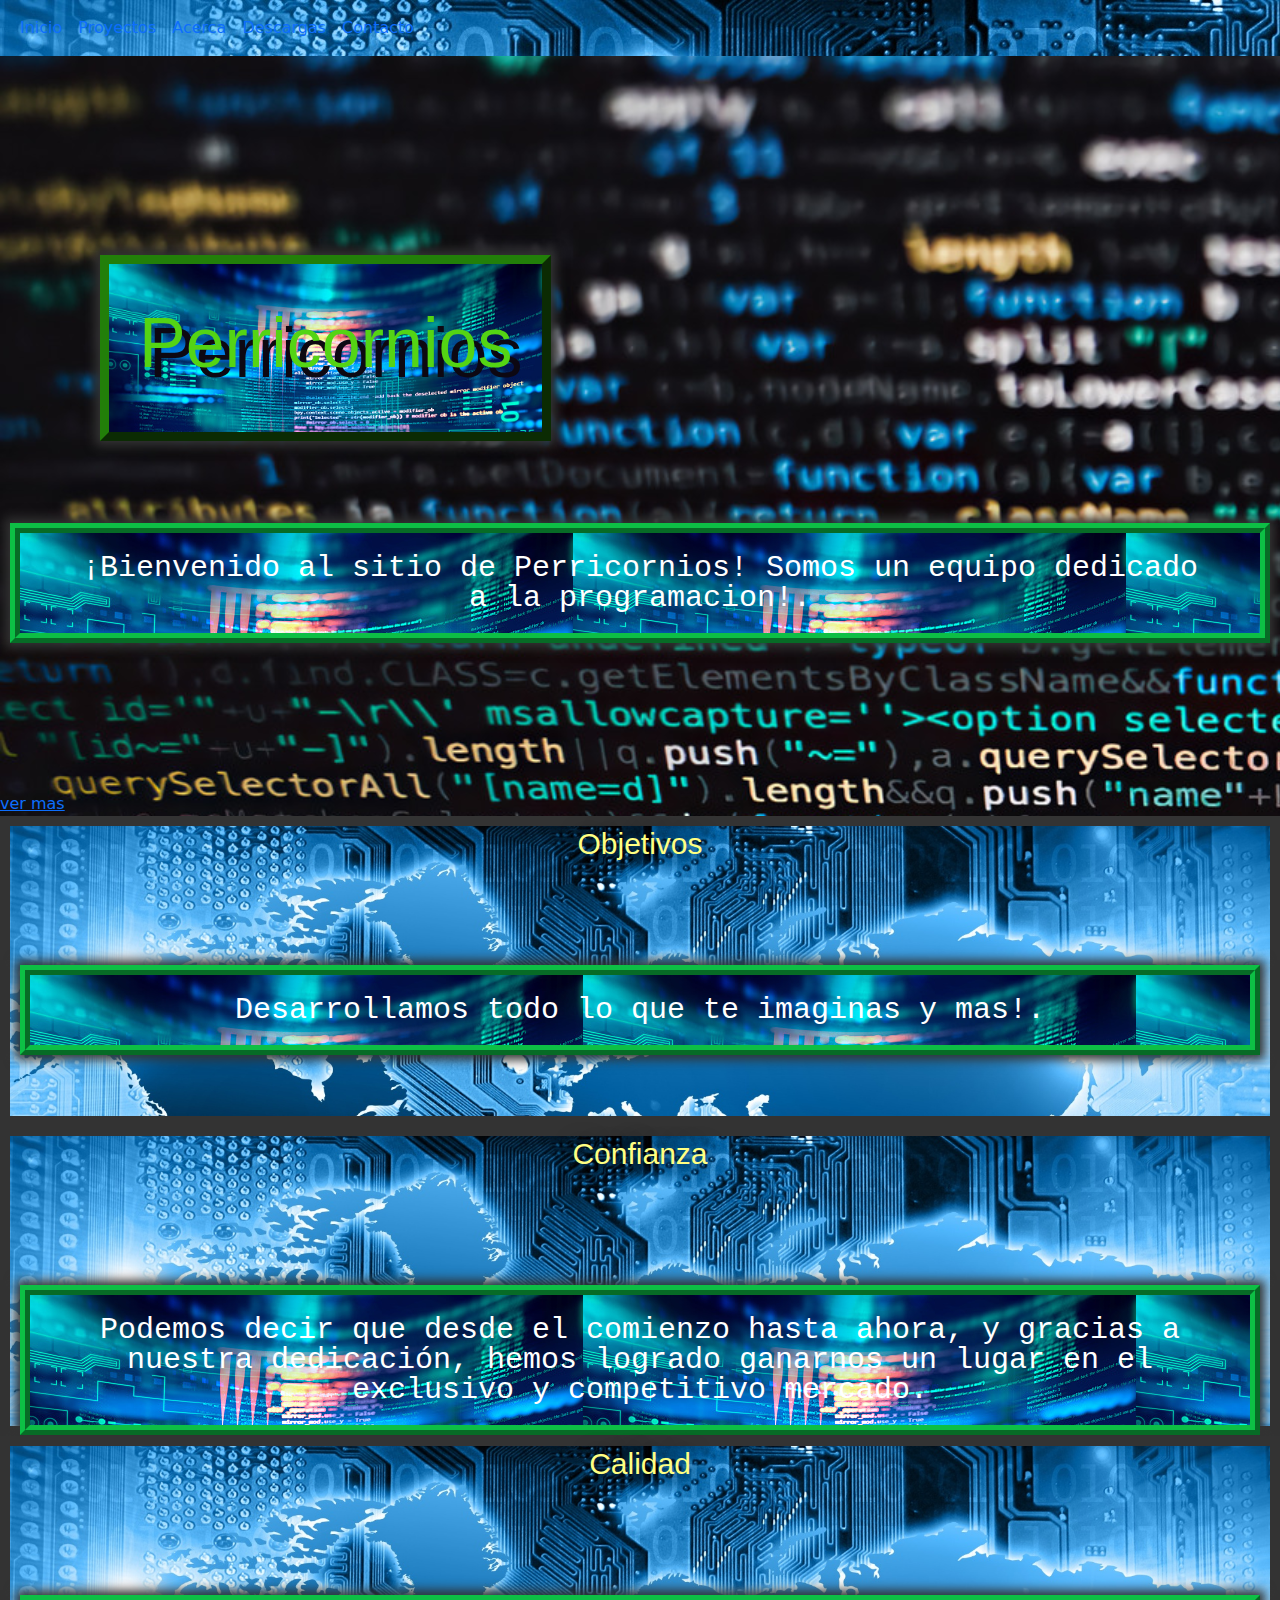
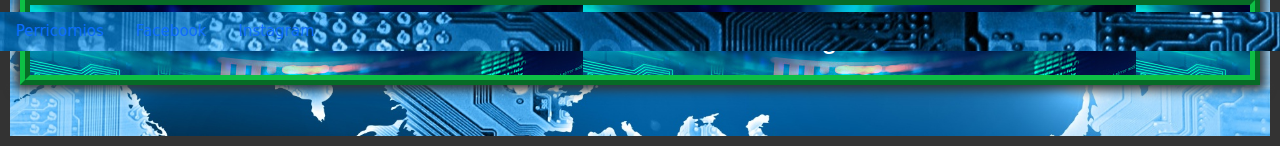
<file: index.html>
<!DOCTYPE html>
<html lang="es">
<head>
    <meta charset="UTF-8">
    <meta http-equiv="X-UA-Compatible" content="IE=edge">
    <meta name="viewport" content="width=device-width, initial-scale=1.0">
    <!--<link rel="stylesheet" href="https://cdn.jsdelivr.net/npm/bootstrap@5.0.2/dist/css/bootstrap.min.css" 
    rel="stylesheet" integrity="sha384-EVSTQN3/azprG1Anm3QDgpJLIm9Nao0Yz1ztcQTwFspd3yD65VohhpuuCOmLASjC" 
    crossorigin="anonymous"> -->
    <link rel="stylesheet" href="css/bootstrap.css">
    <link rel="stylesheet" href="css/estilos.css">
    <title>Home</title>
</head>
<body>

    <style>

        

        *{
            margin: 0;
            padding: 0;
        }
        
        header {
            position: fixed;
            width: 100%
        }


        body{
            background-image: url(img/wallpaperProgramming.jpeg);
            background-size: cover;
            text-transform: full-width;
        }

        span{
            margin: 20px 100px;
            color:rgb(84, 212, 20);
            font-family: Impact, Haettenschweiler, 'Arial Narrow Bold', sans-serif;
            text-transform: initial;
            transform: translate(10px, 20px);
            text-shadow: 0 0 20px rgb(56, 56, 56);
            box-shadow: 0 0 10px 5px #333;
            background-image: url(img/fondoProgrammer.jpeg);
            background-size: cover;
            border: 20px solid #48dc2a;
            font-size: 70px;
            padding: 40px 30px 50px 30px;
            text-align: center;
            text-shadow: 10px 10px hsl(273, 41%, 5%) ;
            line-height: 15px;

            border-width: 9px;
            border-color: rgb(34, 127, 9);

            border-style: outset;
            position: static;
            right: 100px;
            
            animation-name: efectoPerricornios;
            animation-iteration-count: 2s;
            animation-timing-function: ease-in;
            animation-duration: 4s;

        }

        @keyframes efectoPerricornios {
            0% {
                opacity: 0%;
                width: 100px;;
            }

            50%{
                background-color: #f7d54c;
            }



            100% {
                opacity: 1;
                width: 350px;
                background-color: #17c531;
            }
            
        }
        
        


        p{
            margin: 5px 10px;
            color:rgb(255, 255, 255);
            font-family: monospace;
            background-image: url(img/fondoProgrammer.jpeg);
            background-attachment: scroll;
            border: 10px ridge rgb(13, 191, 69);
            font-size: 30px;
            text-shadow: 0 0 20px 5px rgb(7, 1, 1);
            box-shadow: 0 0 10px 5px #333;
            padding: 20px 60px;
            text-align: center;
            
            line-height: 30px;
            overflow: auto;
        }

        footer {
            display: inline-block;
            width: 200%;
            position: absolute;
            font-size: 15px;
        }

        nav {
            background-image: url(img/worldProgrammer.jpeg);
            width: 50%;
            height: 100%;
            
            
        }

        nav :hover {
            font-size: 22px;
            text-decoration: none;
            color:#4fff81;
            text-shadow: 0 0 3px black;
            transform: scale(0.5);
            font-weight: bold;
            padding: 0.4rem;
            transform: scale(1);
        }

        @media only screen and (min-width: 768px){
            .acercadeBS{
                display: flex;
            }
            .imgAcercadeBS{
                width: 50%;
                height: 100%;
            }
            .descripcion{
                width: 50%;
                height: 100%;
            }
            .feature{
                width: calc(100%/3);
            }
            .ft{
                display: flex;
                flex-wrap: wrap;
                justify-content: center;
                align-items: center;
                align-content: space-around;
                gap: 10spx;
            }
        }

        .ft{
            height: 700px;
            width: 100%;
            background-color: #222;
            

        }
        .feature{
            height: 310px;
            width: 100%;
            background-image: url(img/worldProgrammer.jpeg);
            background-size: cover;
            border: 10px solid #333;
        }
        .feature h4{
            text-align: center;
            color: rgb(255, 255, 130);
            font-size: 30px;
            text-shadow: 0 0 20px rgb(7, 1, 1);
            font-family: 'Segoe UI', Tahoma, Geneva, Verdana, sans-serif;
        }
        .feature .icono{
            background-image: url();
            background-size: cover;
            height: 90px;
            width: 100px;
            margin: 0 auto;
        }
        .feature .icono2{
            background-image: url();
            background-size: cover;
            height: 100px;
            width: 100px;
            margin: 0 auto;
        }
        .feature .icono3{
            background-image: url();
            background-size: cover;
            height: 100px;
            width: 100px;
            margin: 0 auto;
        }
        .feature p{
            text-align: center;
        }

    



    </style>

    <header>


<body>
    <header class="color4"></header>

    <section class="container-fluid">
        <div class="row">
            <nav class="navbar navbar-expand-md bg-dark">
                
                <!-- Toggler/collapsibe Button -->
                <button class="navbar-toggler" type="button" data-toggle="collapse" data-target="#collapsibleNavbar">
                <span class="navbar-toggler-icon"></span>
                </button>

                <!-- Navbar links -->
                <div class="collapse navbar-collapse" id="collapsibleNavbar">
                <ul class="navbar-nav">
                    <li class="nav-item">
                        <a class="nav-link" href="index.html">Inicio</a>
                    </li>
                    <li class="nav-item">
                    <a class="nav-link" href="ProyectosPerricornios.html">Proyectos</a>
                    </li>
                    <li class="nav-item">
                    <a class="nav-link" href="Acerca de Perricornios.html">Acerca</a>
                    </li>
                    <li class="nav-item">
                    <a class="nav-link" href="DescargasPerricornios.html">Descargas</a>
                    </li>
                    <li class="nav-item">
                        <a class="nav-link" href="ContactoPerricornios.html">Contacto</a>
                    </li>
                </ul>
                </div>
            </nav>
    
</nav>
</body>
<br><br>
<br><br>
<br><br>

    </header>   
<br><br> 
<br><br>
<br><br>
    <br><br>
<main class="principal principal--size">
    <!---
    <h1>Soft Store</h1> 
    --->
    <br><br>
    <br><br>
    <br><br>
    <div>
        <span class="caja">Perricornios</span>
    </div>
    <br><br>
    <br><br>


    <br><br>
    <p class="principal__parrafo principal__parrafo--color">
        ¡Bienvenido al sitio de Perricornios! Somos un equipo 
        dedicado a la programacion!.</p>
        
    </div>
    </section>
        <br><br>
        <br><br>
        <br><br>

        
    <a href="ProyectosPerricornios.html">ver mas</a>
</main>

<section class="ft">
    <br><br>
    <br><br>
    <br><br>
    <div class="feature feature1">
        <h4>Objetivos</h4>
        <div class="icono"></div>
        <p>Desarrollamos todo lo que te imaginas y mas!.
        </p>
    </div>
    <div class="feature feature2">
        <h4>Confianza</h4>
        <div class="icono2"></div>
        <p>Podemos decir que desde el comienzo hasta ahora, y gracias a nuestra dedicación, hemos logrado ganarnos un lugar en el exclusivo y competitivo mercado.</p>
    </div>
    <div class="feature feature3">
        <h4>Calidad</h4>
        <div class="icono3"></div>
    <p>Nuestro software esta totalmente garantizado!.</p>
    </div>
    <br><br>
    <br><br>
    <br><br>
</section>
<br><br>
<br><br>

<footer>
    <nav class="nav">
        <a class="nav-link active" aria-current="page" href="index.html">Perricornios</a>
        <a class="nav-link" href="http://facebook.com">Facebook</a>
        <a class="nav-link" href="http://instagram.com">Instagram</a>
    </nav>


</footer>
<script src="https://cdn.jsdelivr.net/npm/@popperjs/core@2.9.2/dist/umd/popper.min.js" 
integrity="sha384-IQsoLXl5PILFhosVNubq5LC7Qb9DXgDA9i+tQ8Zj3iwWAwPtgFTxbJ8NT4GN1R8p" 
crossorigin="anonymous"></script>
<script src="https://cdn.jsdelivr.net/npm/bootstrap@5.0.2/dist/js/bootstrap.min.js" 
integrity="sha384-cVKIPhGWiC2Al4u+LWgxfKTRIcfu0JTxR+EQDz/bgldoEyl4H0zUF0QKbrJ0EcQF" 
crossorigin="anonymous"></script>
<script src="js/bootstrap.min.js"></script>
</body>
</html>
</file>
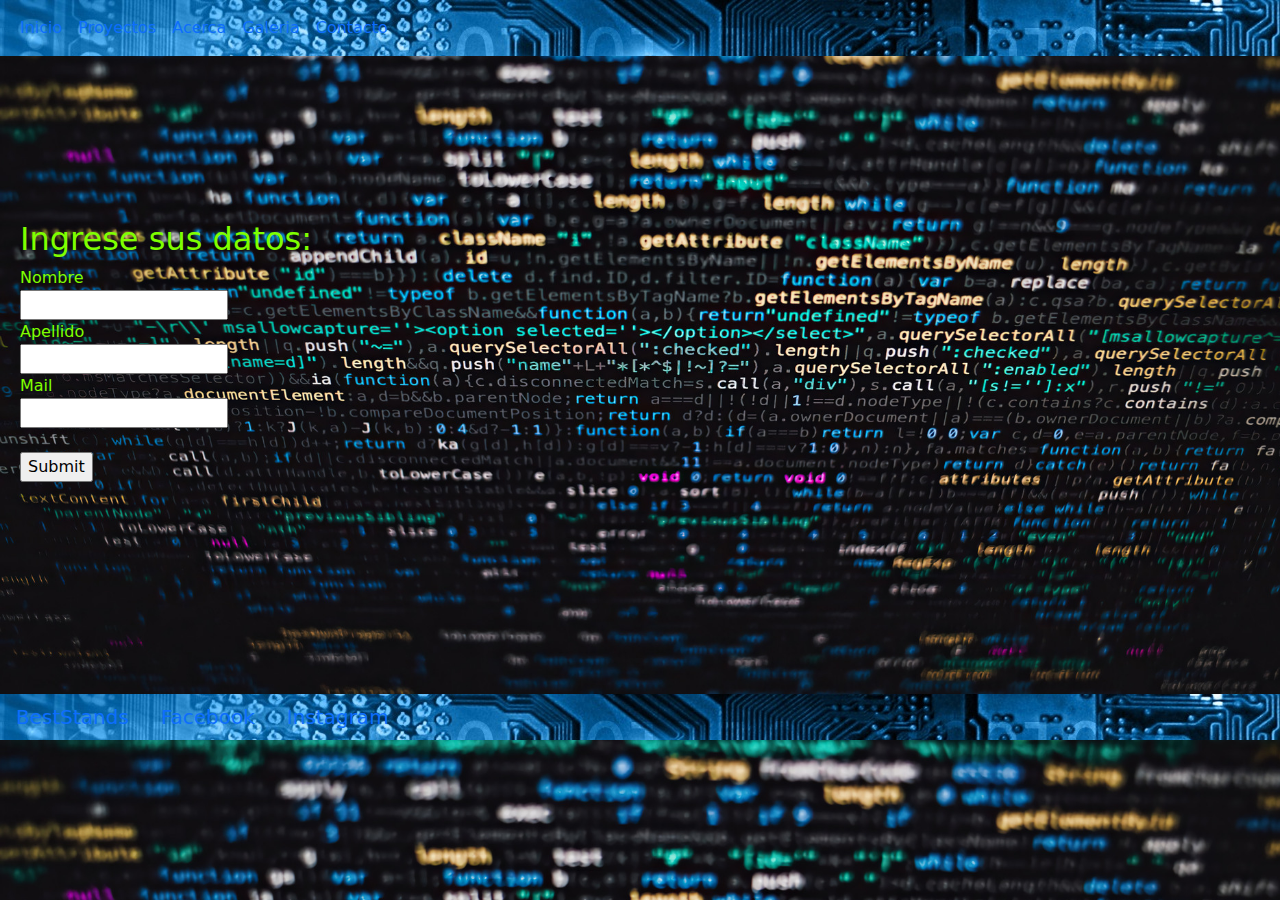
<file: html/ContactoPerricornios.html>
<!DOCTYPE html>
<html lang="es">
<head>
    <meta charset="UTF-8">
    <meta http-equiv="X-UA-Compatible" content="IE=edge">
    <meta name="viewport" content="width=
    , initial-scale=1.0">
    <!--<link rel="stylesheet" href="https://cdn.jsdelivr.net/npm/bootstrap@5.0.2/dist/css/bootstrap.min.css" 
    rel="stylesheet" integrity="sha384-EVSTQN3/azprG1Anm3QDgpJLIm9Nao0Yz1ztcQTwFspd3yD65VohhpuuCOmLASjC" 
    crossorigin="anonymous"> -->
    <link rel="stylesheet" href="css/bootstrap.css">
    <link rel="stylesheet" href="css/estilos.css">
    <title>Contactos</title>
</head>
<body>
    <style>
    
        body{
            color: chartreuse;
            background-image: url(img/wallpaperProgramming.jpeg);
            background-size: cover;
            text-transform: full-width;
        }

        footer {
            display: inline-block;
            width: 200%;
            position: relative;
            font-size: 20px;
        }

        h2 {
            color: chartreuse;
        }
        

        
        nav {
            background-image: url(img/worldProgrammer.jpeg);
            width: 50%;
            height: 100%;
        }

        nav :hover {
            font-size: 22px;
            text-decoration: none;
            color:#082032;
            text-shadow: 0 0 3px black;
            transform: scale(0.5);
            font-weight: bold;
            padding: 0.4rem;
            transform: scale(1);
        }

        form {
            padding: 20px;
        }

    </style>
    <header>

        <section class="container-fluid">
            <div class="row">
                <nav class="navbar navbar-expand-md bg-dark">
                    
                    <!-- Toggler/collapsibe Button -->
                    <button class="navbar-toggler" type="button" data-toggle="collapse" data-target="#collapsibleNavbar">
                    <span class="navbar-toggler-icon"></span>
                    </button>

                    <!-- Navbar links -->
                <div class="collapse navbar-collapse" id="collapsibleNavbar">
                    <ul class="navbar-nav">
                    <li class="nav-item">
                        <a class="nav-link" href="index.html">Inicio</a>
                        </li>
                    <li class="nav-item">
                        <a class="nav-link" href="ProyectosPerricornios.html">Proyectos</a>
                    </li>
                    <li class="nav-item">
                        <a class="nav-link" href="Acerca de Perricornios.html">Acerca</a>
                    </li>
                    <li class="nav-item">
                        <a class="nav-link" href="GaleriaPerricornios.html">Galeria</a>
                    </li>
                    <li class="nav-item">
                        <a class="nav-link" href="ContactoPerricornios.html">Contacto</a>
                        </li>
                    </ul>
                </div>
                </nav>


    </header>
    <br><br>
    <br><br>
    <br><br>

    <form action="">
        <h2>Ingrese sus datos:</h2>
        <label for="">Nombre</label><br>
        <input type="text"><br>
        <label for="">Apellido</label><br>
        <input type="text"><br>
        <label for="">Mail</label><br>
        <input type="text"><br><br>
        <input type="submit" value="Submit">
        <br><br><br>
    </form>

    <br><br>
    <br><br>
    <br><br>

    <footer>
        <nav class="nav">
            <a class="nav-link active" aria-current="page" href="index.html">BestStands</a>
            <a class="nav-link" href="http://facebook.com">Facebook</a>
            <a class="nav-link" href="http://instagram.com">Instagram</a>
        </nav>
    

    </footer>

    <script src="https://cdn.jsdelivr.net/npm/@popperjs/core@2.9.2/dist/umd/popper.min.js" 
integrity="sha384-IQsoLXl5PILFhosVNubq5LC7Qb9DXgDA9i+tQ8Zj3iwWAwPtgFTxbJ8NT4GN1R8p" 
crossorigin="anonymous"></script>
<script src="https://cdn.jsdelivr.net/npm/bootstrap@5.0.2/dist/js/bootstrap.min.js" 
integrity="sha384-cVKIPhGWiC2Al4u+LWgxfKTRIcfu0JTxR+EQDz/bgldoEyl4H0zUF0QKbrJ0EcQF" 
crossorigin="anonymous"></script>
<script src="js/bootstrap.min.js"></script>
</body>
</html>
</file>
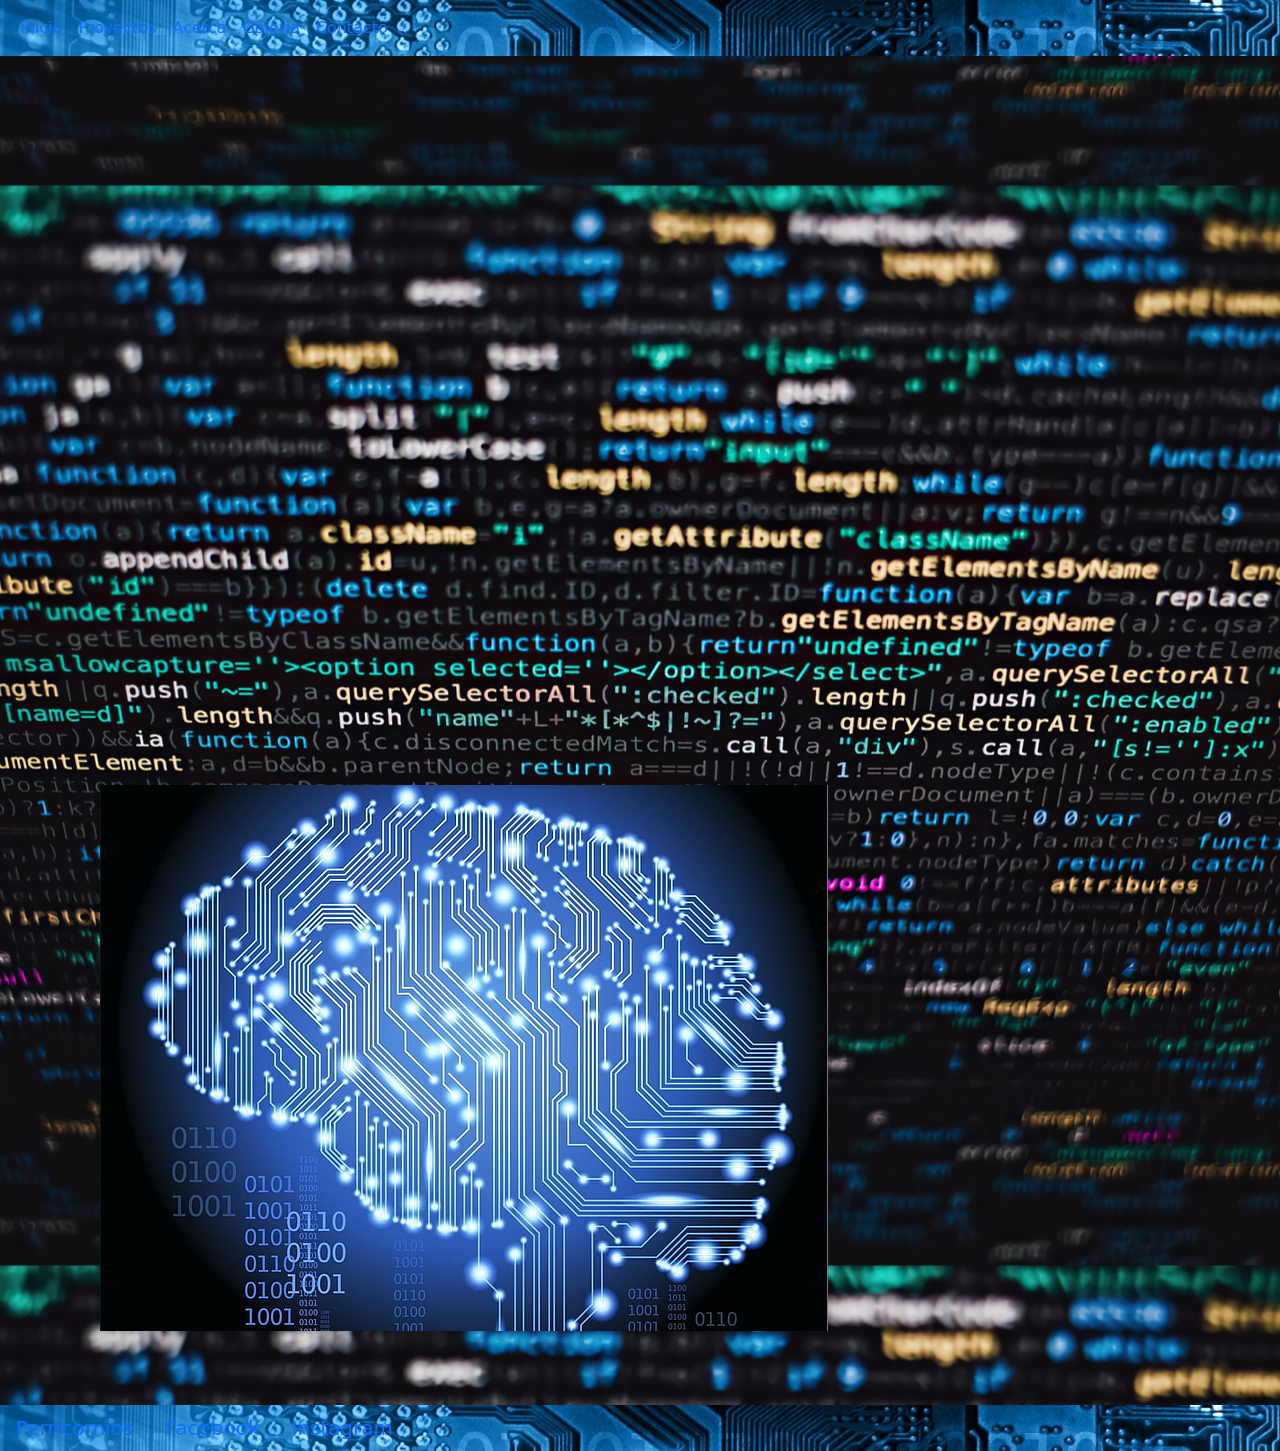
<file: html/GaleriaPerricornios.html>
<!DOCTYPE html>
<html lang="es">
<head>
    <meta charset="UTF-8">
    <meta http-equiv="X-UA-Compatible" content="IE=edge">
    <meta name="viewport" content="width=device-width, initial-scale=1.0">
    <!--<link href="https://cdn.jsdelivr.net/npm/bootstrap@5.0.2/dist/css/bootstrap.min.css" rel="stylesheet" 
    integrity="sha384-EVSTQN3/azprG1Anm3QDgpJLIm9Nao0Yz1ztcQTwFspd3yD65VohhpuuCOmLASjC" 
    crossorigin="anonymous"> -->
    <link rel="stylesheet" href="css/bootstrap.css">
    <link rel="stylesheet" href="css/estilos.css">
    <title>Galeria</title>
</head>
<body>
    <style>
        
        *{
            margin: 0;
            padding: 0;
        }

        body{
            background-image: url(img/wallpaperProgramming.jpeg);
            background-size: auto;
            background-position: center;
        
        }


        

        nav {
            background-image: url(img/worldProgrammer.jpeg);
            width: 50%;
            height: 100%;
        }

        nav :hover {
            font-size: 22px;
            text-decoration: none;
            color:#9bfb5e;
            text-shadow: 0 0 3px black;
            transform: scale(0.5);
            font-weight: bold;
            padding: 0.4rem;
            transform: scale(1);
        }

        a {
            padding: 50px;
        }

        img{
            padding: 50px;
        }

        iframe{
            padding: 100px;
        }

        footer {
            display: inline-block;
            width: 200%;
            position: relative;
            font-size: 20px;
        }


        

    </style>
    <header>

        <section class="container-fluid">
            <div class="row">
                <nav class="navbar navbar-expand-md bg-dark">
                    
                    <!-- Toggler/collapsibe Button -->
                    <button class="navbar-toggler" type="button" data-toggle="collapse" data-target="#collapsibleNavbar">
                    <span class="navbar-toggler-icon"></span>
                    </button>
                
                    <!-- Navbar links -->
                    <div class="collapse navbar-collapse" id="collapsibleNavbar">
                        <ul class="navbar-nav">
                        <li class="nav-item">
                            <a class="nav-link" href="index.html">Inicio</a>
                            </li>
                        <li class="nav-item">
                            <a class="nav-link" href="ProyectosPerricornios.html">Proyectos</a>
                        </li>
                        <li class="nav-item">
                            <a class="nav-link" href="Acerca de Perricornios.html">Acerca</a>
                        </li>
                        <li class="nav-item">
                            <a class="nav-link" href="GaleriaPerricornios.html">Galeria</a>
                        </li>
                        <li class="nav-item">
                            <a class="nav-link" href="ContactoPerricornios.html">Contacto</a>
                            </li>
                        </ul>
                    </div>
                    </nav>

        
    </header>

    <iframe width="800" height="600" src="https://www.youtube.com/embed/meW3Y_yLlWI" 
    title="Flim" frameborder="0" allow="accelerometer; autoplay; clipboard-write; encrypted-media; gyroscope; picture-in-picture" 
    allowfullscreen></iframe>
    <br><br>
    <br><br>
    <a href="https://youtube.com"><img src="img/binary-brain-wallpaper.jpeg" alt="Perricornios"></a>
    <br><br>
    
    


    <footer>
        
        <nav class="nav">
            <a class="nav-link active" aria-current="page" href="index.html">Perricornios</a>
            <a class="nav-link" href="http://facebook.com">Facebook</a>
            <a class="nav-link" href="http://instagram.com">Instagram</a>
        </nav>

    
    </footer>
    <script src="https://cdn.jsdelivr.net/npm/@popperjs/core@2.9.2/dist/umd/popper.min.js" 
integrity="sha384-IQsoLXl5PILFhosVNubq5LC7Qb9DXgDA9i+tQ8Zj3iwWAwPtgFTxbJ8NT4GN1R8p" 
crossorigin="anonymous"></script>
<script src="https://cdn.jsdelivr.net/npm/bootstrap@5.0.2/dist/js/bootstrap.min.js" 
integrity="sha384-cVKIPhGWiC2Al4u+LWgxfKTRIcfu0JTxR+EQDz/bgldoEyl4H0zUF0QKbrJ0EcQF" 
crossorigin="anonymous"></script>
<script src="js/bootstrap.min.js"></script>
</body>
</html>
</file>
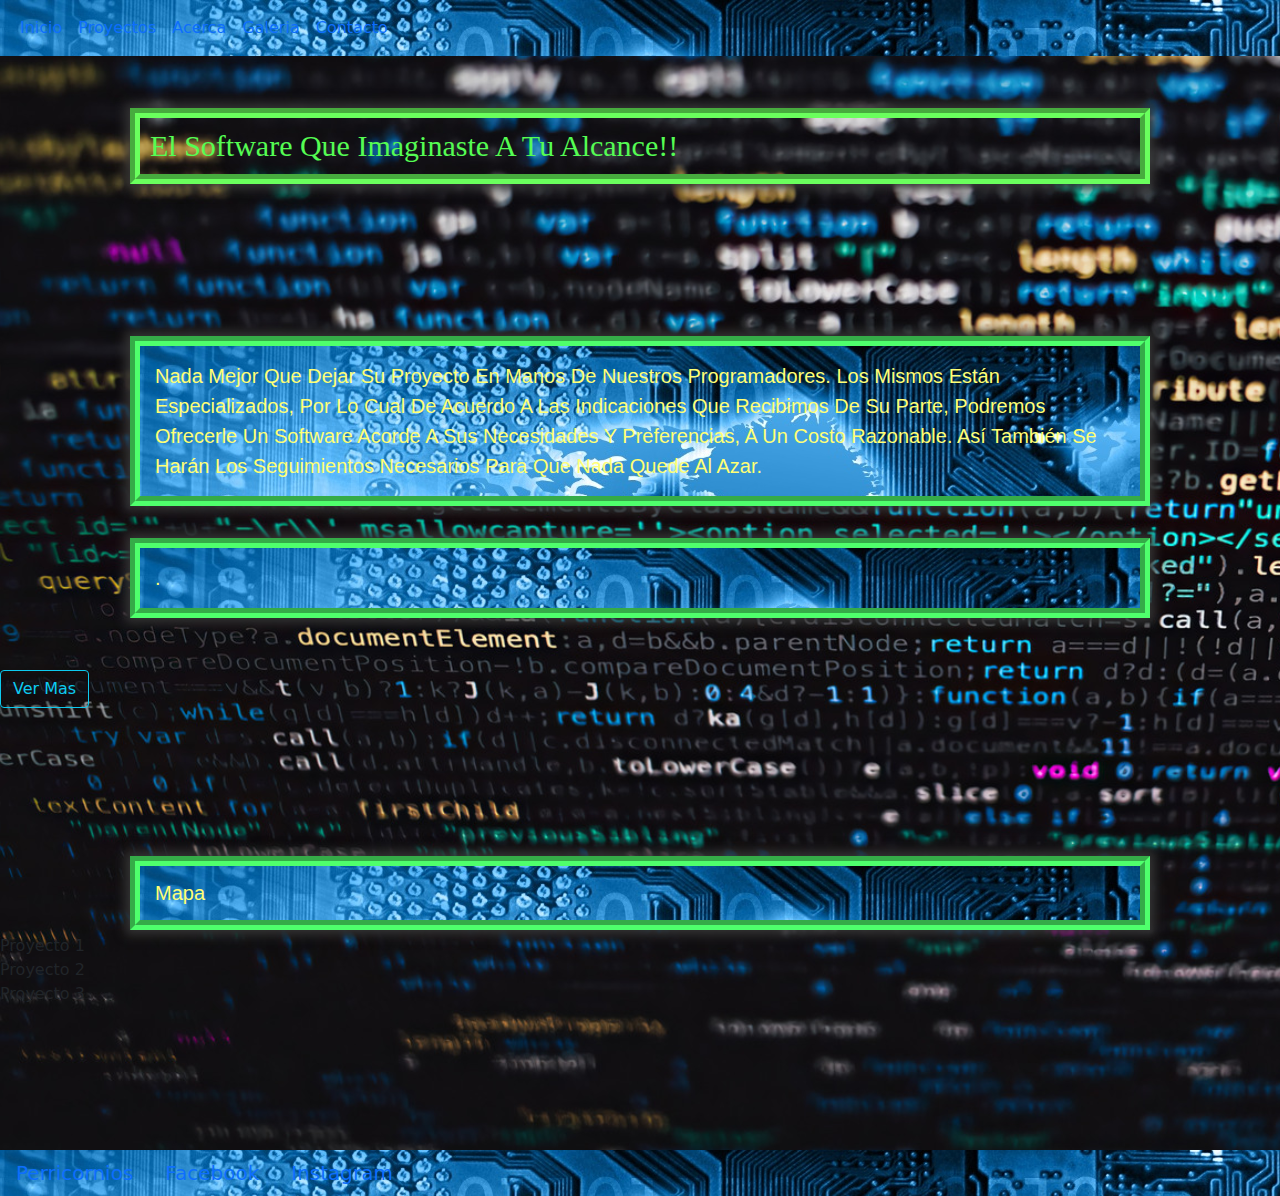
<file: html/ProyectosPerricornios.html>
<!DOCTYPE html>
<html lang="es">
<head>
    <meta charset="UTF-8">
    <meta http-equiv="X-UA-Compatible" content="IE=edge">
    <meta name="viewport" content="width=device-width, initial-scale=1.0">
    <!--<link href="https://cdn.jsdelivr.net/npm/bootstrap@5.0.2/dist/css/bootstrap.min.css" rel="stylesheet" 
    integrity="sha384-EVSTQN3/azprG1Anm3QDgpJLIm9Nao0Yz1ztcQTwFspd3yD65VohhpuuCOmLASjC" 
    crossorigin="anonymous"> -->
    <link rel="stylesheet" href="css/bootstrap.css">
    <link rel="stylesheet" href="css/estilos.css">
    <title>Proyectos</title>

</head>
<body>
    <style>

        *{
            margin: 0;
            padding: 0;
        }

        body{
            background-image: url(img/wallpaperProgramming.jpeg);
            background-size: cover;
            text-transform: full-width;
        }

        h1{
            margin: 4px 130px;
            color:rgb(85, 252, 83);
            padding: 10px;
            text-shadow: 0 0 20px 10px rgb(7, 1, 1);
            box-shadow: 0 0 10px 5px #333;
            background-image: url();
            border: 5px groove #6aff5d;
            border-width: 10px;
            font-family: fantasy;
            font-size: 30px;
            text-transform: capitalize;
            position: static;
        }

        h2{
            margin: 4px 130px;
            color:rgb(255, 255, 117);
            padding: 15px;
            text-shadow: 0 0 20px 10px rgb(7, 1, 1);
            box-shadow: 0 0 10px 5px #333;
            background-image: url(img/worldProgrammer.jpeg);
            border: 5px groove #4fff6c;
            border-width: 10px;
            font-family: 'Lucida Sans', 'Lucida Sans Regular', 'Lucida Grande', 'Lucida Sans Unicode', Geneva, Verdana, sans-serif;
            font-size: 20px;
            text-transform: capitalize;
        }
        
        p{
            margin: 4px 130px;
            color:rgb(255, 255, 117);
            padding: 15px;
            text-shadow: 0 0 20px 10px rgb(7, 1, 1);
            box-shadow: 0 0 10px 5px #333;
            background-image: url(img/worldProgrammer.jpeg);
            border: 5px groove #4fff6c;
            border-width: 10px;
            font-family: 'Lucida Sans', 'Lucida Sans Regular', 'Lucida Grande', 'Lucida Sans Unicode', Geneva, Verdana, sans-serif;
            font-size: 20px;
            text-transform: capitalize;
        }

        footer {
            display: inline-block;
            width: 200%;
            position: relative;
            font-size: 20px;
        }

        nav {
            background-image: url(img/worldProgrammer.jpeg);
            width: 50%;
            height: 100%;
        }

        nav :hover {
            font-size: 22px;
            text-decoration: none;
            color:#79fb67;
            text-shadow: 0 0 3px black;
            transform: scale(0.5);
            font-weight: bold;
            padding: 0.4rem;
            transform: scale(1);
        }


        


    </style>
    <head>
        <link rel="stylesheet" 
        href="">
    </head>
    
    <header>
        <body>
            
            <section class="container-fluid">
                <div class="row">
                    <nav class="navbar navbar-expand-md bg-dark">
                        
                        <!-- Toggler/collapsibe Button -->
                        <button class="navbar-toggler" type="button" data-toggle="collapse" data-target="#collapsibleNavbar">
                        <span class="navbar-toggler-icon"></span>
                        </button>

                        <!-- Navbar links -->
                <div class="collapse navbar-collapse" id="collapsibleNavbar">
                    <ul class="navbar-nav">
                    <li class="nav-item">
                        <a class="nav-link" href="index.html">Inicio</a>
                        </li>
                    <li class="nav-item">
                        <a class="nav-link" href="ProyectosPerricornios.html">Proyectos</a>
                    </li>
                    <li class="nav-item">
                        <a class="nav-link" href="Acerca de Perricornios.html">Acerca</a>
                    </li>
                    <li class="nav-item">
                        <a class="nav-link" href="GaleriaPerricornios.html">Galeria</a>
                    </li>
                    <li class="nav-item">
                        <a class="nav-link" href="ContactoPerricornios.html">Contacto</a>
                        </li>
                    </ul>
                </div>
                </nav>


        </body>
    </header>
    <br><br>
    <main>
        <div class="Proyectos">
            <h1>El Software que imaginaste a tu alcance!!</h1>

            <br><br>
            <br><br>
            <br><br>

            <p>Nada mejor que dejar su proyecto en manos de nuestros programadores. Los mismos están especializados, por lo cual de acuerdo a las indicaciones que recibimos de su parte, podremos ofrecerle un software acorde a sus necesidades y preferencias, a un costo razonable. Así también se harán los seguimientos necesarios para que nada quede al azar.</p>
            
            <br>

            <p>.</p>
            
            <br><br>
            
            <a href="Acerca de Perricornios.html">
            <button type="button" class="btn btn-outline-info">Ver Mas</button>
            </a> 

        </div>
    </main>

    <br><br>
    <br><br>
    <br><br>
    
    <!-- Mapa inicio -->
    <h2>Mapa</h2>
    <div class="btn--proyect1">Proyecto 1</div>
    <div class="btn--proyect2">Proyecto 2</div>
    <div class="btn--proyect3">Proyecto 3</div>
    <!-- Mapa fin -->


    <br><br>
    <br><br>
    <br><br>

    <footer>
        
        <nav class="nav">
            <a class="nav-link active" aria-current="page" href="index.html">Perricornios</a>
            <a class="nav-link" href="http://facebook.com">Facebook</a>
            <a class="nav-link" href="http://instagram.com">Instagram</a>
        </nav>

        <!--
        <div>
            <a href="http://facebook.com">facebook</a><br><br>
            <a href="http://instagram.com">instagram</a>
        </div>
        -->
    </footer>
    <script src="https://cdn.jsdelivr.net/npm/@popperjs/core@2.9.2/dist/umd/popper.min.js" 
integrity="sha384-IQsoLXl5PILFhosVNubq5LC7Qb9DXgDA9i+tQ8Zj3iwWAwPtgFTxbJ8NT4GN1R8p" 
crossorigin="anonymous"></script>
<script src="https://cdn.jsdelivr.net/npm/bootstrap@5.0.2/dist/js/bootstrap.min.js" 
integrity="sha384-cVKIPhGWiC2Al4u+LWgxfKTRIcfu0JTxR+EQDz/bgldoEyl4H0zUF0QKbrJ0EcQF" 
crossorigin="anonymous"></script>
<script src="js/bootstrap.min.js"></script>


</body>
</html>
</file>
<file: css/estilos.css>
nav {
  background-image: url(img/fondo\ moderno.jpeg);
  width: 50%;
  height: 100%;
}

nav :hover {
  font-size: 22px;
  text-decoration: none;
  color: #082032;
  text-shadow: 0 0 3px black;
  transform: scale(0.5);
  font-weight: bold;
  padding: 0.4rem;
  transform: scale(1);
}

footer {
  display: inline-block;
  width: 200%;
  position: absolute;
  font-size: 15px;
}

/*# sourceMappingURL=estilos.css.map */
</file>
<file: html/css/estilos.css>
nav {
  background-image: url(img/fondo\ moderno.jpeg);
  width: 50%;
  height: 100%;
}

nav :hover {
  font-size: 22px;
  text-decoration: none;
  color: #082032;
  text-shadow: 0 0 3px black;
  transform: scale(0.5);
  font-weight: bold;
  padding: 0.4rem;
  transform: scale(1);
}

footer {
  display: inline-block;
  width: 200%;
  position: absolute;
  font-size: 15px;
}

/*# sourceMappingURL=estilos.css.map */
</file>
